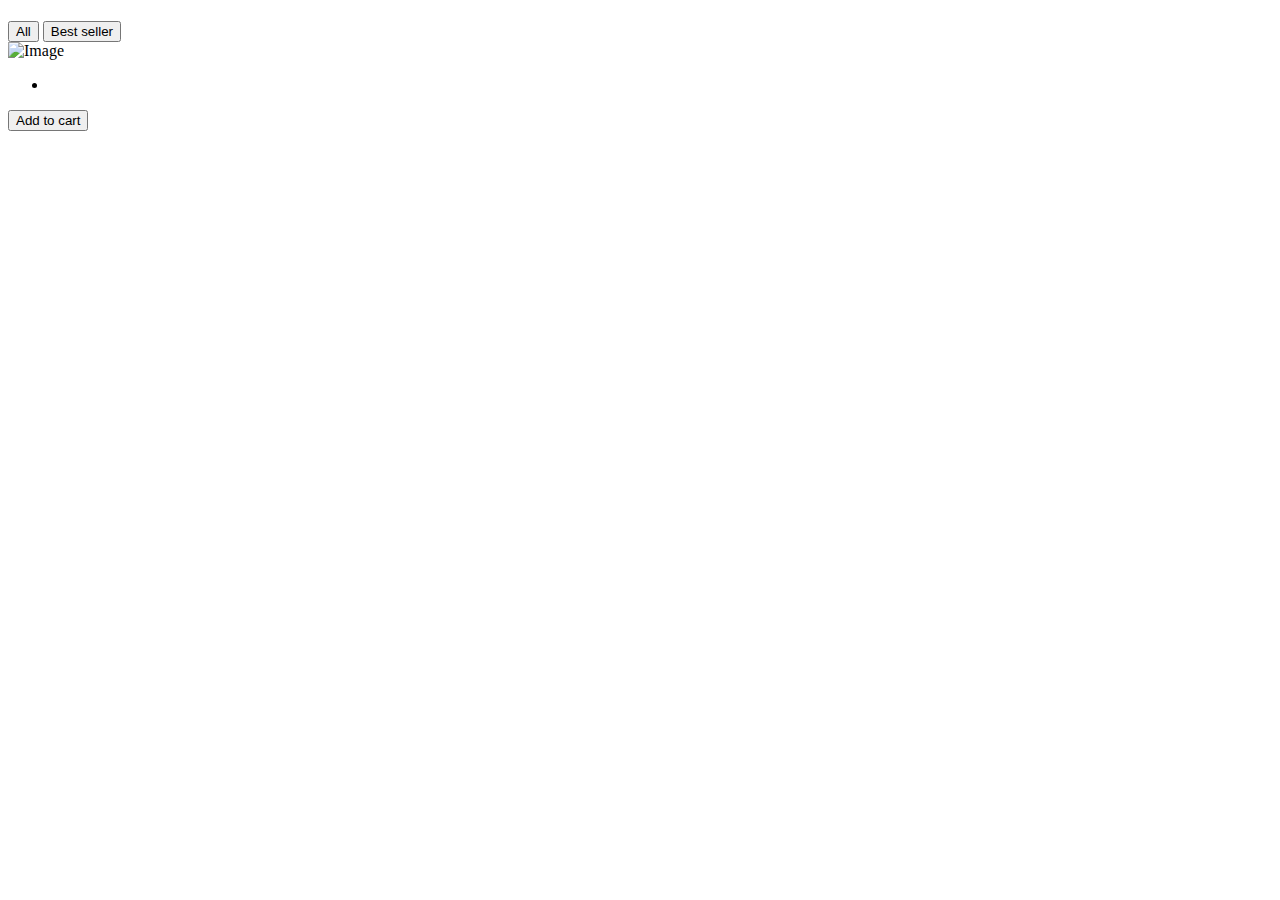
<file: Fast-Food-Project-main/Customer/src/main/resources/templates/index.html>
<!DOCTYPE html>
<html lang="en" xmlns:th="https://www.thymeleaf.org/">
<!-- Basic -->

<head>
    <div th:replace="~{fragments::head}"></div>

    <!--[if lt IE 9]>
    <script src="https://oss.maxcdn.com/libs/html5shiv/3.7.0/html5shiv.js"></script>
    <script src="https://oss.maxcdn.com/libs/respond.js/1.4.2/respond.min.js"></script>
    <![endif]-->

</head>

<body>
<!-- Start Main Top -->
<div th:replace="~{fragments::main-top}"></div>
<!-- End Main Top -->

<!-- Start Main Top -->
<header th:replace="~{fragments::main-header}"></header>
<!-- End Main Top -->

<!-- Start Top Search -->
<div th:replace="~{fragments::top-search}">
</div>
<!-- End Top Search -->

<!-- Start Slider -->
<div th:replace="~{fragments::all-title-box}">
</div>
<!-- End Slider -->

<!-- Start Products  -->
<div class="products-box">
    <div class="container" th:each="category : ${categories}">
        <div class="row">
            <div class="col-lg-12">
                <div class="title-all text-center">
                    <h1 th:text="${category.name}"></h1>
                </div>
            </div>
        </div>
        <div class="row">
            <div class="col-lg-12">
                <div class="special-menu text-center">
                    <div class="button-group filter-button-group">
                        <button class="active" data-filter="*">All</button>
                        <button data-filter=".best-seller">Best seller</button>
                    </div>
                </div>
            </div>
        </div>
        <div class="row special-list">
            <div class="col-lg-3 col-md-6 special-grid" th:each="product : ${products}"
                 th:if="${category.name == product.category.name}">
                <form th:action="@{/add-to-cart}" method="post">
                    <div class="products-single fix">
                        <div class="box-img-hover">
                            <img th:src="@{/images/product/} + ${product.image}" class="img-fluid" alt="Image">
                            <div class="mask-icon">
                                <ul>
                                    <li><a th:href="@{/product-detail/{id}(id = ${product.id})}" data-toggle="tooltip"
                                           data-placement="right"
                                           title="View"><i class="fas fa-eye"></i></a></li>
                                </ul>
                                <input type = "hidden" th:value = "${product.id}" name = "id" class = "form-control">
                                <input type="submit" class="btn hvr-hover" value="Add to cart">
                            </div>
                        </div>
                        <div class="why-text">
                            <h4 th:text="${product.name}"></h4>
                            <h5 th:text="'$' + ${product.costPrice}"></h5>
                        </div>
                    </div>
                </form>
            </div>
        </div>
    </div>
</div>

<!-- End Products  -->


<!-- Start Feed  -->
<div th:replace="~{fragments::instagram-box}"></div>

<!-- End Feed  -->


<!-- Start Footer  -->
<footer th:replace="~{fragments::footer}">

</footer>

<!-- Chat Bot -->
<div th:replace="~{fragments::chatbot}"></div>

<div th:replace="~{fragments::script}"></div>

</body>

</html>
</file>
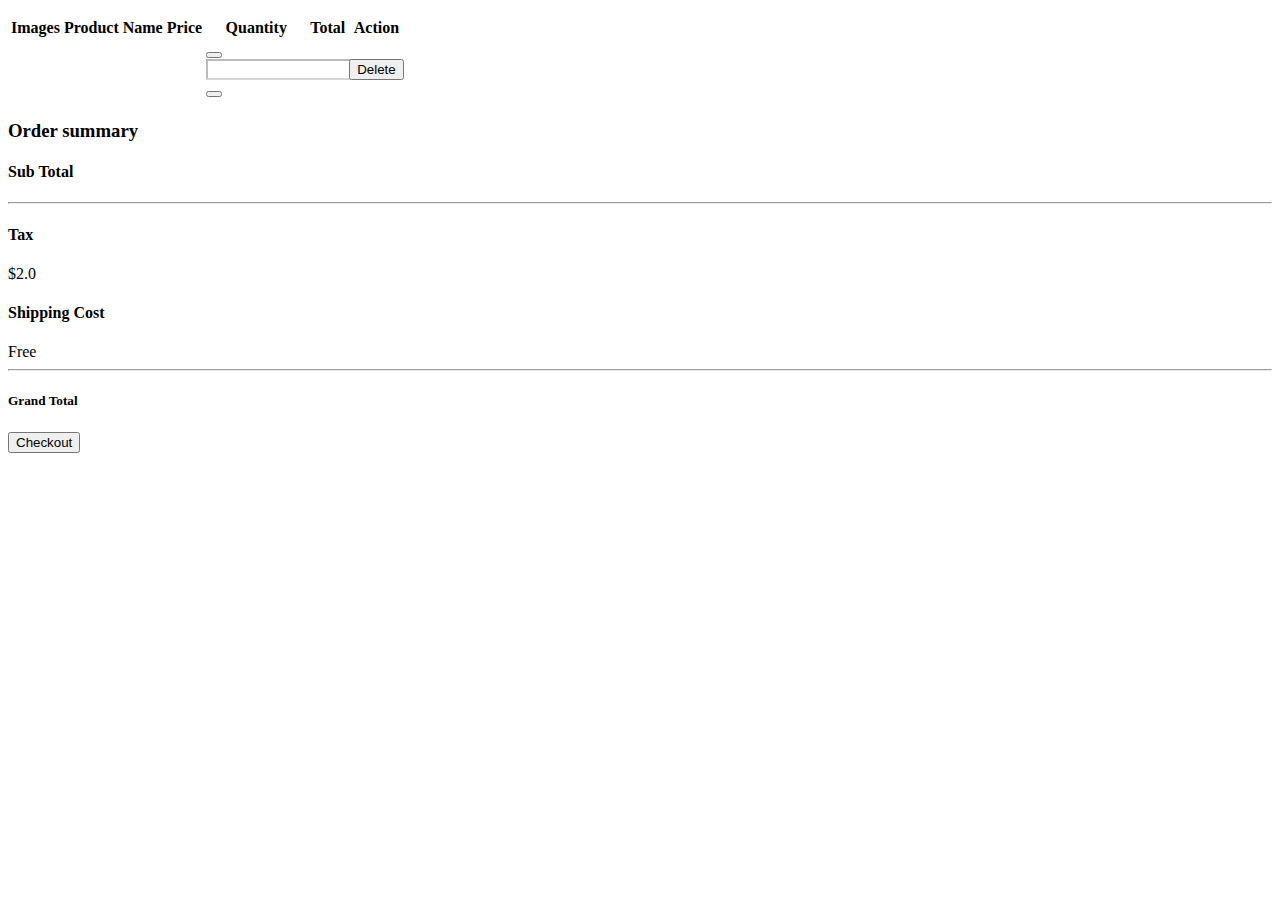
<file: Fast-Food-Project-main/Customer/src/main/resources/templates/cart.html>
<!DOCTYPE html>
<html lang="en" xmlns:th="https://www.thymeleaf.org/">
<!-- Basic -->

<head th:replace="~{fragments::head}">


    <!--[if lt IE 9]>
    <script src="https://oss.maxcdn.com/libs/html5shiv/3.7.0/html5shiv.js"></script>
    <script src="https://oss.maxcdn.com/libs/respond.js/1.4.2/respond.min.js"></script>
    <![endif]-->
</head>

<body>
<!-- Start Main Top -->
<div th:replace="~{fragments::main-top}">
</div>
<!-- End Main Top -->


<!-- Start Main Top -->
<header th:replace="~{fragments::main-header}">
</header>
<!-- End Main Top -->

<!-- Start Top Search -->
<div th:replace="~{fragments::top-search}">
</div>
<!-- End Top Search -->

<!-- Start All Title Box -->
<div th:replace="~{fragments:: all-title-box}">
</div>
<!-- End All Title Box -->

<!-- Start Cart  -->
<div class="cart-box-main">
    <div class="container">
        <div class="row">
            <div class="col-lg-12">
                <div class="table-main table-responsive">
                    <p class="text-center" th:if="${check}">
                        <i th:text="${check}" style="font-size: 30px"
                           class="text-info font-weight-bold text-center"></i>
                    </p>
                    <table class="table" th:if="${grandTotal}">
                        <thead>
                        <tr>
                            <th>Images</th>
                            <th>Product Name</th>
                            <th>Price</th>
                            <th>Quantity</th>
                            <th>Total</th>
                            <th>Action</th>
                        </tr>
                        </thead>
                        <tbody>
                            <tr th:each="cartItem, stat :  ${shoppingCart.cartItems}">
                                <td class="thumbnail-img">
                                    <a th:href="@{/product-detail/{id}(id = ${cartItem.product.id})}">
                                        <img class="img-fluid"
                                        th:src="@{/images/product/} + ${cartItem.product.image}" alt=""/>
                                    </a>
                                </td>
                                <td class="name-pr">
                                    <p th:text="${cartItem.product.name}"></p>
                                </td>
                                <td class="price-pr">
                                    <p th:text="'$' + ${cartItem.unitPrice}"></p>
                                </td>
                                <td class="quantity-box">
                                    <div
                                    class="input-group quantity mx-auto"
                                    style="width: 100px;"
                                    >
                                        <div class="input-group-btn">
                                            <button
                                            class="btn btn-sm btn-minus rounded-circle bg-light border"
                                            >
                                            <i class="fa fa-minus"></i>
                                            </button>
                                        </div>
                                        <input
                                            type="text"
                                            disabled
                                            style="background-color: #fff;"
                                            class="quan-inp form-control form-control-sm text-center border-0"
                                            th:value="${cartItem.quantity}"
                                            th:data-stock="${cartItem.product.currentQuantity}"
                                            th:data-cart-detail-id="${cartItem.id}"
                                            th:data-cart-detail-price="${cartItem.unitPrice}"
                                            th:data-cart-detail-index="${stat.index}"
                                        />
                                        <div class="input-group-btn">
                                            <button
                                            class="btn btn-sm btn-plus rounded-circle bg-light border"
                                            >
                                            <i class="fa fa-plus"></i>
                                            </button>
                                        </div>
                                    </div>
                                </td>
                                <td class="total-pr">
                                    <p th:data-cart-detail-id="${cartItem.id}" 
                                        th:text="'$' + ${cartItem.unitPrice * cartItem.quantity}">
                                    </p>
                                </td>
                                <td>
                                    <form th:action="@{/update-cart}" method="post">
                                        <input type = "hidden" name = "id" th:value = "${cartItem.product.id}"/>
                                        <button type="submit" name="action" value="delete" title="Update"
                                                class="btn btn-danger">
                                            Delete
                                        </button>
                                    </form> 
                                </td>
                            </tr>
                        </tbody>
                    </table>
                </div>
            </div>
        </div>

        <div class="row my-5" th:if = "${grandTotal}">
            <div class="col-lg-8 col-sm-12"></div>
            <div class="col-lg-4 col-sm-12">
                <div class="order-box">
                    <h3>Order summary</h3>
                    <div class="d-flex">
                        <h4>Sub Total</h4>
                        <div th:data-cart-total-price="${grandTotal}" 
                            class="ml-auto font-weight-bold" th:text="'$' + ${grandTotal}"></div>
                    </div>
                    <hr class="my-1">
                        <div class="d-flex">
                            <h4>Tax</h4>
                            <div class="ml-auto font-weight-bold"> $2.0</div>
                        </div>
                        <div class="d-flex">
                            <h4>Shipping Cost</h4>
                            <div class="ml-auto font-weight-bold"> Free</div>
                        </div>
                        <hr>
                        <div class="d-flex gr-total">
                            <h5>Grand Total</h5>
                            <div th:data-cart-total-price-final="${grandTotal}"
                                class="ml-auto h5" th:text="'$' + ${grandTotal + 2}"></div>
                        </div>
                    </hr>
                </div>
                <form
                    th:action="@{/confirm-checkout}"
                    method="post"
                    th:object="${shoppingCart}"
                >
                    <div style="display: none">
                        <div th:each="cartItem, status :  ${shoppingCart.cartItems}">
                            <div class="mb-3">
                                <div class="form-group">
                                    <label>Id:</label>
                                    <input
                                        class="form-control"
                                        type="number"
                                        th:field="*{cartItems[__${status.index}__].id}"
                                    />
                                </div>
                                <div class="form-group">
                                    <label>Quantity:</label>
                                    <input
                                        class="form-control"
                                        type="number"
                                        th:field="*{cartItems[__${status.index}__].quantity}"
                                    />
                                </div>
                            </div>
                        </div>
                    </div>
                    <div class="col-12 d-flex shopping-box px-0 mt-3">
                        <button class="ml-auto btn hvr-hover text-white w-50">
                            Checkout
                        </button>
                    </div>
                    <!-- <div class="col-12 d-flex shopping-box"><a href="checkout.html" th:href="@{/check-out}" class="ml-auto btn hvr-hover">Checkout</a>
                    </div> -->
                </form>
            </div>
        </div>
    </div>
</div>
<!-- End Cart -->

<!-- Start Feed  -->
<div th:replace="~{fragments::instagram-box}">
</div>

<!-- End Feed  -->


<!-- Start Footer  -->
<footer th:replace="~{fragments::footer}"></footer>

<!-- Chat Bot -->
<div th:replace="~{fragments::chatbot}"></div>

<div th:replace="~{fragments::script}"></div>

</body>

</html>
</file>
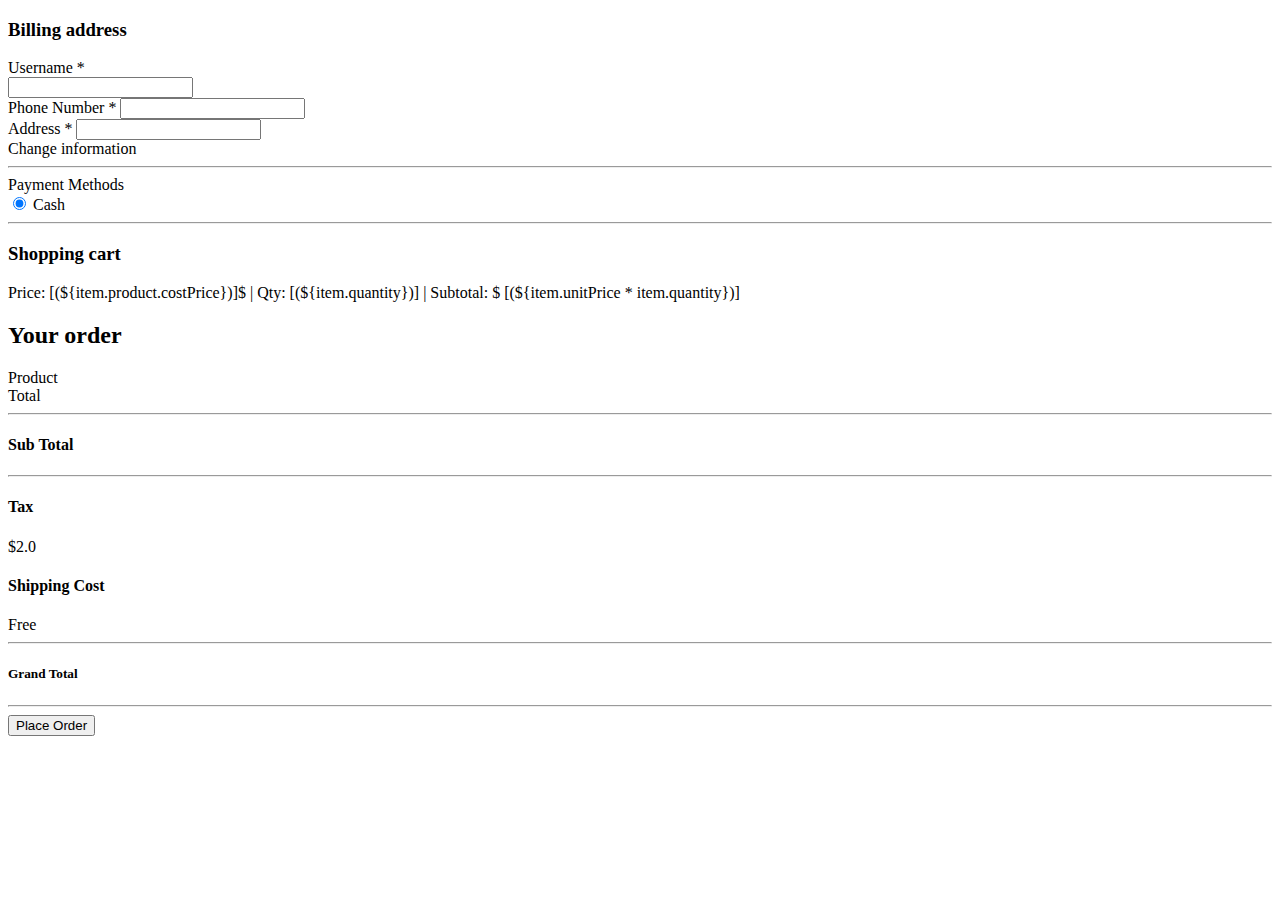
<file: Fast-Food-Project-main/Customer/src/main/resources/templates/checkout.html>
<!DOCTYPE html>
<html lang="en" xmlns:th="https://www.thymeleaf.org/" xmlns="http://www.w3.org/1999/html">
<!-- Basic -->

<head th:replace="~{fragments::head}">
    <!--[if lt IE 9]>
    <script src="https://oss.maxcdn.com/libs/html5shiv/3.7.0/html5shiv.js"></script>
    <script src="https://oss.maxcdn.com/libs/respond.js/1.4.2/respond.min.js"></script>
    <![endif]-->

</head>

<body>
<!-- Start Main Top -->
<div th:replace="~{fragments::main-top}">
</div>
<!-- End Main Top -->


<!-- Start Main Top -->
<header th:replace="~{fragments::main-header}">
</header>
<!-- End Main Top -->

<!-- Start Top Search -->
<div th:replace="~{fragments::top-search}">
</div>
<!-- End Top Search -->

<!-- Start All Title Box -->
<div th:replace="~{fragments::all-title-box}">
</div>
<!-- End All Title Box -->

<!-- Start Cart  -->
<div class="cart-box-main">
    <div class="container">
        <div class="row">
            <div class="col-sm-6 col-lg-6 mb-3">
                <div class="checkout-address">
                    <div class="title-left">
                        <h3>Billing address</h3>
                    </div>
                    <form class="needs-validation" novalidate th:object="${customer}">

                        <div class="mb-3">
                            <label for="username">Username *</label>
                            <div class="input-group">
                                <input type="text" class="form-control" th:field="*{username}" id="username"
                                       placeholder="" readonly>
                            </div>
                        </div>
                        <div class="mb-3">
                            <label for="phone">Phone Number *</label>
                            <input type="text" class="form-control" th:field="*{phoneNumber}" id="phone" placeholder=""
                                   readonly>
                        </div>
                        <div class="mb-3">
                            <label for="address">Address *</label>
                            <input type="text" class="form-control"
                                   th:value="${customer.address + ', ' + customer.city.name + ', ' + customer.country}"
                                   id="address" placeholder="" readonly>
                        </div>
                        <a th:href="@{/profile}" class="btn btn-primary"> Change information</a>
                        <hr class="mb-4">
                        <div class="title"><span>Payment Methods</span></div>
                        <div class="d-block my-3">
                            <div class="custom-control custom-radio">
                                <input id="debit" name="paymentMethod" type="radio" checked class="custom-control-input"
                                       required>
                                <label class="custom-control-label" for="debit">Cash</label>
                            </div>
                        </div>
                        <hr class="mb-1">
                    </form>
                </div>
            </div>
            <div class="col-sm-6 col-lg-6 mb-3">
                <form th:action="@{/add-order}" method="post" th:object="${shoppingCart}">
                    <input type="hidden" name="id" th:value="${id}">
                    <div class="col-md-12 col-lg-12">
                        <div class="odr-box">
                            <div class="title-left">
                                <h3>Shopping cart</h3>
                            </div>
                            <div class="rounded p-2 bg-light">
                                <div class="media mb-2 border-bottom" th:each="item : ${shoppingCart.getCartItems()}">
                                    <div class="media-body"><a href="#"
                                                               th:text="${item.product.name}"></a>
                                        <div class="small text-muted">Price: [(${item.product.costPrice})]$ <span
                                                class="mx-2">|</span> Qty: [(${item.quantity})]
                                            <span class="mx-2">|</span> Subtotal: $ [(${item.unitPrice *
                                            item.quantity})]
                                        </div>
                                    </div>
                                </div>
                            </div>
                        </div>
                    </div>
                    <div class="col-md-12 col-lg-12">
                        <div class="order-box">
                            <div class="title-left">
                                <h2><b>Your order</b></h2>
                            </div>
                            <div class="d-flex">
                                <div class="font-weight-bold">Product</div>
                                <div class="ml-auto font-weight-bold">Total</div>
                            </div>
                            <hr class="my-1">
                            <div class="d-flex">
                                <h4>Sub Total</h4>
                                <div class="ml-auto font-weight-bold" th:text="'$' + ${grandTotal}"></div>
                            </div>
                            <hr class="my-1">
                            <div class="d-flex">
                                <h4>Tax</h4>
                                <div class="ml-auto font-weight-bold"> $2.0</div>
                            </div>
                            <div class="d-flex">
                                <h4>Shipping Cost</h4>
                                <div class="ml-auto font-weight-bold"> Free</div>
                            </div>
                            <hr>
                            <div class="d-flex gr-total">
                                <h5>Grand Total</h5>
                                <div class="ml-auto h5" th:text="'$' + ${grandTotalWithTax}"></div>
                            </div>
                            <hr>
                        </div>
                    </div>
                    <div class="col-12 d-flex shopping-box">
                        <button type="submit" class="ml-auto btn hvr-hover text-white w-50">Place Order</button>
                    </div>
                </form>
            </div>
        </div>
    </div>
</div>
<!-- End Cart -->

<!-- Start Feed  -->
<div th:replace="~{fragments::instagram-box}">
</div>

<!-- End Feed  -->


<!-- Start Footer  -->
<footer th:replace="~{fragments::footer}">
</footer>

<div th:replace="~{fragments::script}"></div>
</body>

</html>
</file>
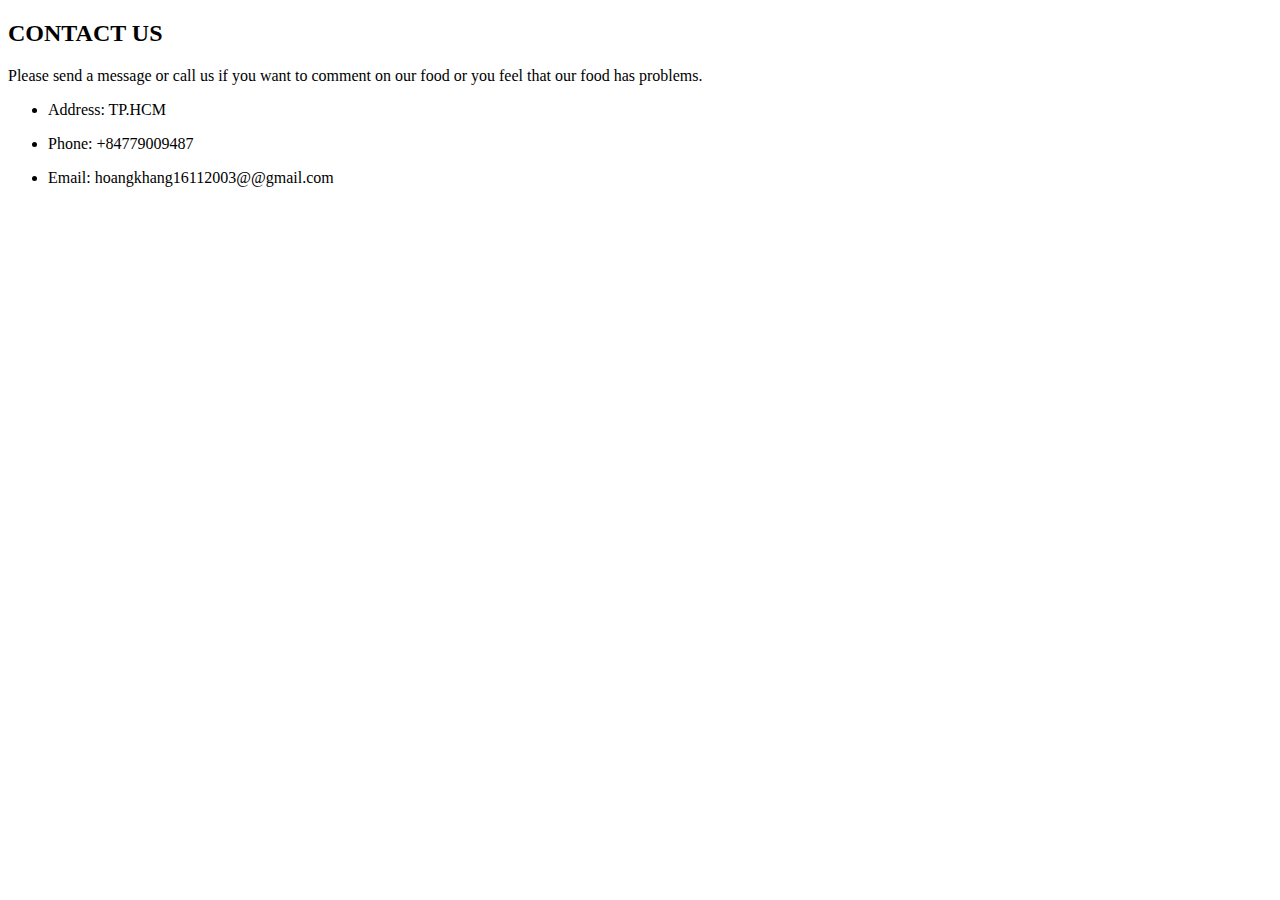
<file: Fast-Food-Project-main/Customer/src/main/resources/templates/contact-us.html>
<!DOCTYPE html>
<html lang="en" xmlns:th="https://www.thymeleaf.org/">
<!-- Basic -->

<head th:replace="~{fragments::head}">
    <!--[if lt IE 9]>
    <script src="https://oss.maxcdn.com/libs/html5shiv/3.7.0/html5shiv.js"></script>
    <script src="https://oss.maxcdn.com/libs/respond.js/1.4.2/respond.min.js"></script>
    <![endif]-->
</head>

<body>
<!-- Start Main Top -->
<div th:replace="~{fragments::main-top}">
</div>
<!-- End Main Top -->


<!-- Start Main Top -->
<header th:replace="~{fragments::main-header}">
</header>
<!-- End Main Top -->

<!-- Start Top Search -->
<div th:replace="~{fragments::top-search}">
</div>
<!-- End Top Search -->


<!-- Start All Title Box -->
<div th:replace="~{fragments::all-title-box}">
</div>
<!-- End All Title Box -->

<!-- Start Contact Us  -->
<div class="contact-box-main">
    <div class="container">
        <div class="row">
            <div class="col-lg-4 col-sm-12">
                <div class="contact-info-left">
                    <h2>CONTACT US</h2>
                    <p>Please send a message or call us if you want to comment on our food or you feel that our food
                        has problems.</p>
                    <ul>
                        <li>
                            <p><i class="fas fa-map-marker-alt"></i>Address: TP.HCM
                            </p>
                        </li>
                        <li>
                            <p><i class="fas fa-phone-square"></i>Phone: +84779009487</p>
                        </li>
                        <li>
                            <p><i class="fas fa-envelope"></i>Email: hoangkhang16112003@@gmail.com</p>
                        </li>
                    </ul>
                </div>
            </div>
        </div>
    </div>
</div>
<!-- End Cart -->

<!-- Start Feed  -->
<div th:replace="~{fragments::instagram-box}">
</div>
<!-- End Feed  -->

<!-- Start Footer  -->
<footer th:replace="~{fragments::footer}">
</footer>

<!-- Chat Bot -->
<div th:replace="~{fragments::chatbot}"></div>

<div th:replace="~{fragments::script}"></div>
</body>

</html>
</file>
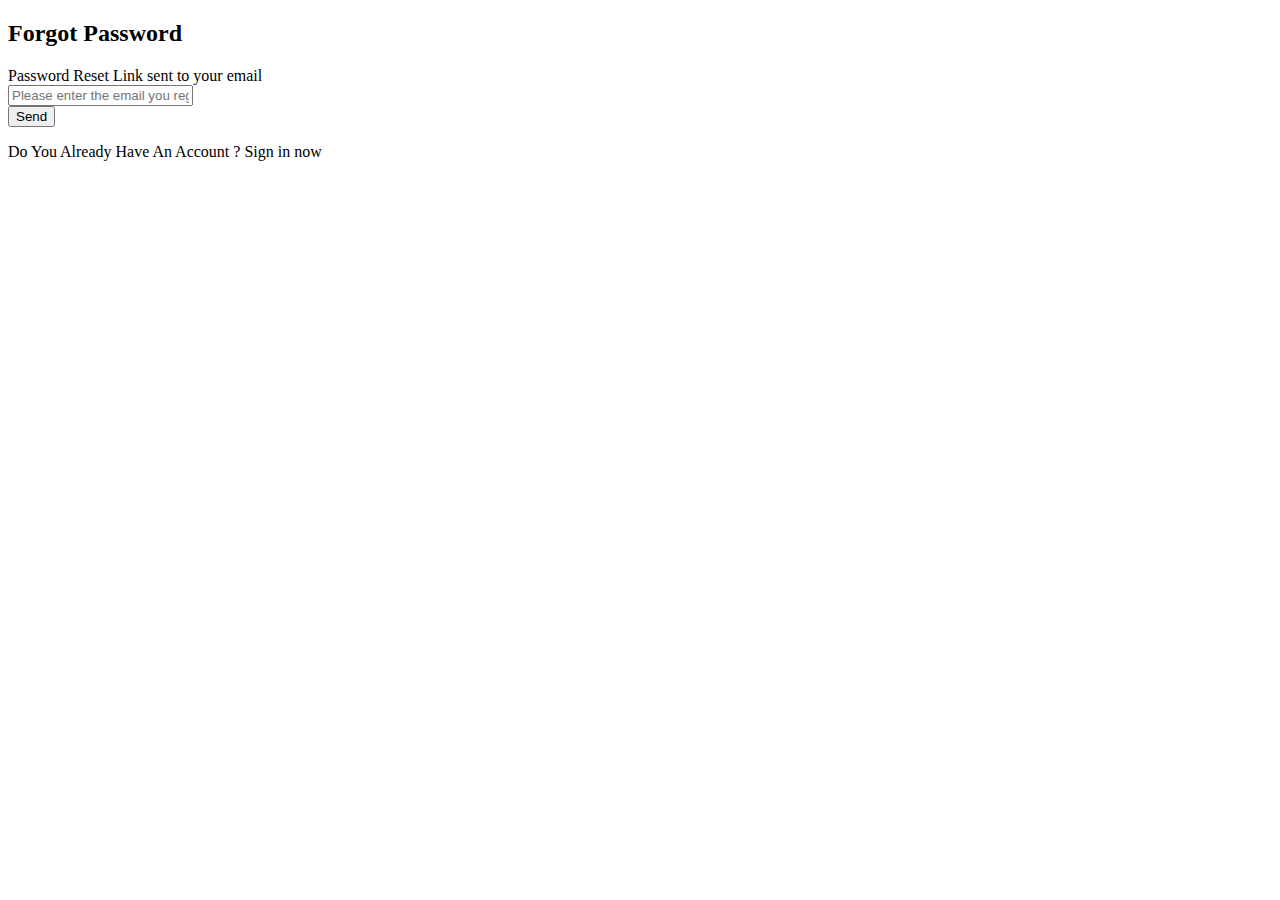
<file: Fast-Food-Project-main/Customer/src/main/resources/templates/forgot-password.html>
<!DOCTYPE html>
<html lang="en" xmlns:th="https://www.thymeleaf.org/">
<!-- Basic -->
<head th:replace="~{fragments::head}">
</head>

<body>
<!-- Start Main Top -->
<div th:replace="~{fragments::main-top}">

</div>
<!-- End Main Top -->

<!-- Start Top Search -->
<div th:replace="~{fragments::top-search}">
</div>
<!-- End Top Search -->

<!-- Start All Title Box -->
<div th:replace="~{fragments :: all-title-box}">
</div>
<!-- End All Title Box -->

<section id="login-form">
    <div class="noi-dung">
        <div class="form">
            <h2>Forgot Password</h2>
            <div th:if = "${error != null}" class="alert alert-danger text-center">
                <p th:text="${error}"></p>
            </div>
            <div th:if = "${param.success}" class="alert alert-success text-center">
                Password Reset Link sent to your email
            </div>
            <form th:action="@{/forgot-password}" method="post">
                <div class="input-form">
                    <input type="text" placeholder="Please enter the email you registered to reset your password" name="username" required>
                </div>
                <div class="input-form">
                    <input type="submit" value="Send">
                </div>
                <div class="input-form">
                    <p>Do You Already Have An Account ? <a th:href = "@{/login}"> Sign in now </a></p>
                </div>
            </form>
            <!-- <h3>Log In With Social Network</h3>
            <ul class="icon-dang-nhap">
                <li><i class="fab fa-facebook-f"></i></li>
                <li><i class="fab fa-google"></i></li>
            </ul> -->
        </div>
    </div>

</section>

<a href="#" id="back-to-top" title="Back to top" style="display: none;">&uarr;</a>

<!-- ALL JS FILES -->
<div th:replace="~{fragments::script}"></div>
</body>

</html>
</file>
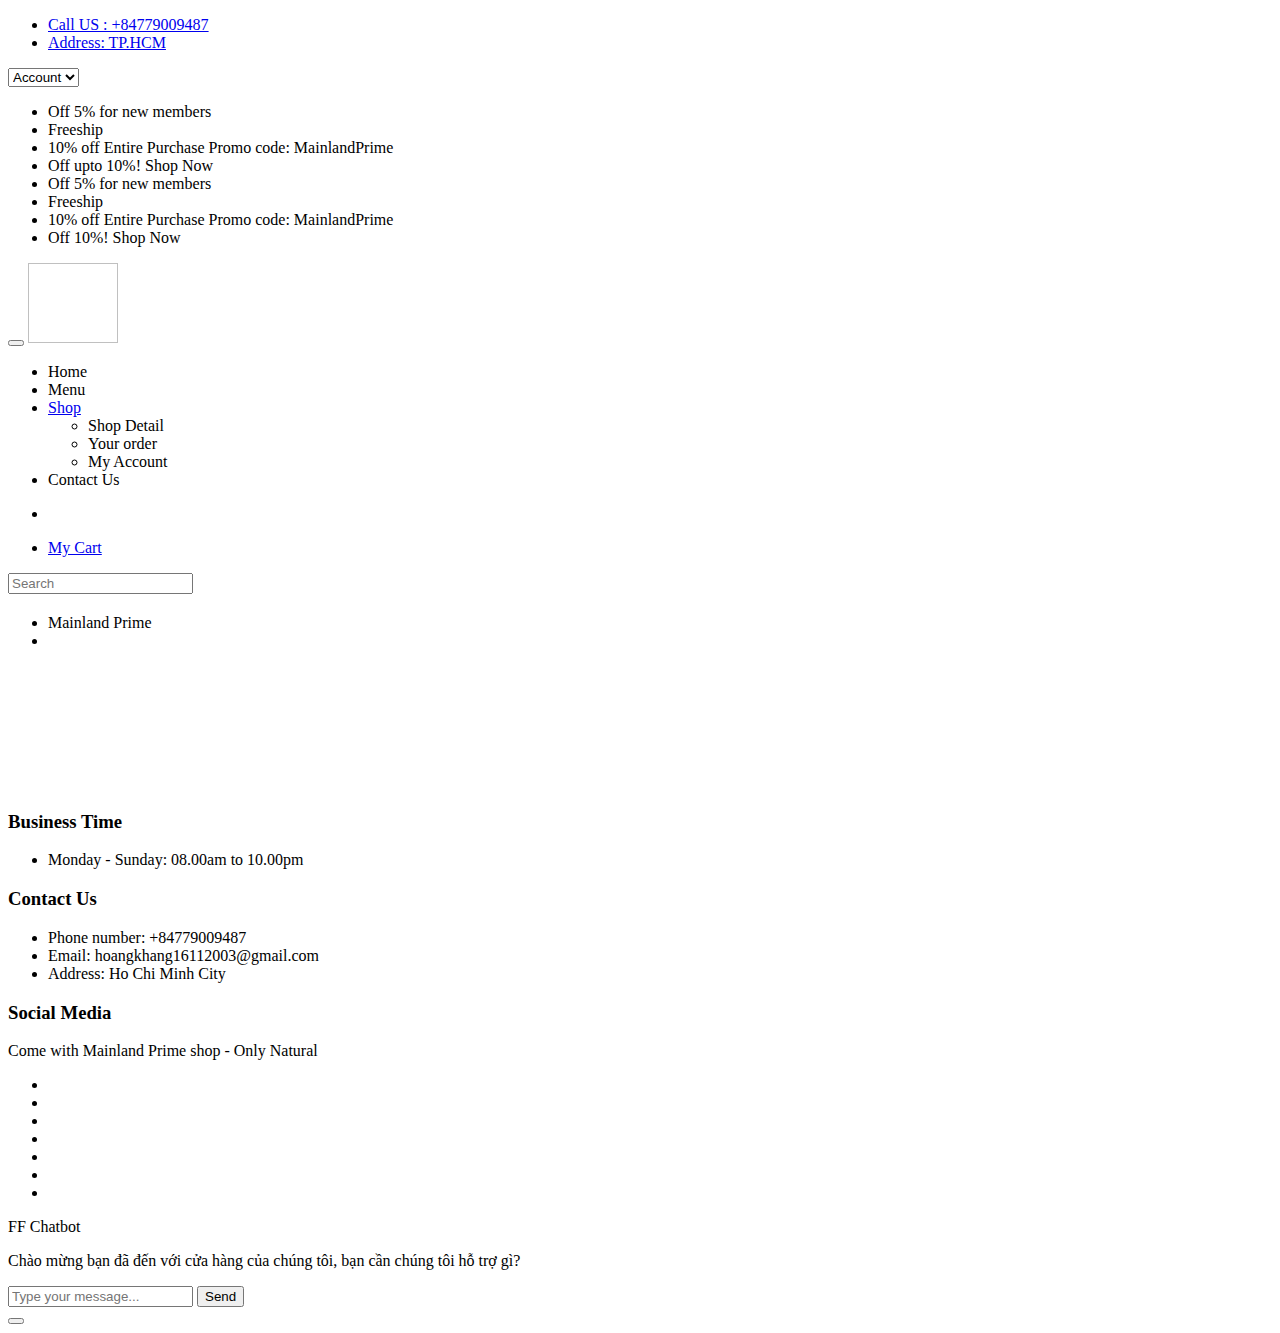
<file: Fast-Food-Project-main/Customer/src/main/resources/templates/fragments.html>
<!DOCTYPE html>
<html lang="en" xmlns:th="https://www.thymeleaf.org/">
<head th:fragment="head">
  <meta charset="utf-8">
  <meta http-equiv="X-UA-Compatible" content="IE=edge">

  <!-- Mobile Metas -->
  <meta name="viewport" content="width=device-width, initial-scale=1">

  <!-- Site Metas -->
  <title th:text="${title}">Menu</title>
  <meta name="keywords" content="">
  <meta name="description" content="">
  <meta name="author" content="">

  <!-- Site Icons -->
  <link rel="shortcut icon" th:href="@{/images/favicon.ico}" type="image/x-icon">
  <link rel="apple-touch-icon" th:href="@{/images/apple-touch-icon.png}">
  <link rel="stylesheet" href="https://cdnjs.cloudflare.com/ajax/libs/font-awesome/6.5.2/css/all.min.css"
        integrity="sha512-SnH5WK+bZxgPHs44uWIX+LLJAJ9/2PkPKZ5QiAj6Ta86w+fsb2TkcmfRyVX3pBnMFcV7oQPJkl9QevSCWr3W6A=="
        crossorigin="anonymous" referrerpolicy="no-referrer" />

  <!-- Bootstrap CSS -->
  <link rel="stylesheet" th:href="@{/css/bootstrap.min.css}">
  <!-- Site CSS -->
  <link rel="stylesheet" th:href="@{/css/style.css}">
  <!-- Responsive CSS -->
  <link rel="stylesheet" th:href="@{/css/responsive.css}">
  <!-- Custom CSS -->
  <link rel="stylesheet" th:href="@{/css/custom.css}">
</head>
<body>
<!-- Start Main Top -->
<div class="main-top" th:fragment="main-top">
  <div class="container-fluid">
    <div class="row">
      <div class="col-lg-6 col-md-6 col-sm-12 col-xs-12">
        <div class="our-link">
          <ul>
            <li><a href="#"> Call US : +84779009487</a></li>
            <li><a href="#"><i class="fas fa-location-arrow"></i> Address: TP.HCM</a></li>
          </ul>
        </div>
      </div>
      <div class="col-lg-6 col-md-6 col-sm-12 col-xs-12">
        <div class="login-box">
          <select id="basic" class="selectpicker show-tick form-control" data-placeholder="Sign In" onchange="location = this.value;">
            <option value="">Account</option>
            <option th:if = "${session.username != null}" value="" th:text="${session.username}"></option>
            <option th:if = "${session.username != null}" value="http://localhost:9966/shop/logout">Logout</option>
            <option th:if = "${session.username == null}" value="http://localhost:9966/shop/login">Sign In </option>
            <option th:if = "${session.username == null}" value="http://localhost:9966/shop/register">Sign Up</option>
          </select>
        </div>
        <div class="text-slid-box">
          <div id="offer-box" class="carouselTicker">
            <ul class="offer-box">
              <li>
                <i class="fab fa-opencart"></i> Off 5% for new members
              </li>
              <li>
                <i class="fab fa-opencart"></i> Freeship
              </li>
              <li>
                <i class="fab fa-opencart"></i> 10% off Entire Purchase Promo code: MainlandPrime
              </li>
              <li>
                <i class="fab fa-opencart"></i> Off upto 10%! Shop Now
              </li>
              <li>
                <i class="fab fa-opencart"></i> Off 5% for new members
              </li>
              <li>
                <i class="fab fa-opencart"></i> Freeship
              </li>
              <li>
                <i class="fab fa-opencart"></i> 10% off Entire Purchase Promo code: MainlandPrime
              </li>
              <li>
                <i class="fab fa-opencart"></i> Off 10%! Shop Now
              </li>
            </ul>
          </div>
        </div>
      </div>
    </div>
  </div>
</div>
<!-- End Main Top -->

<!-- Start Main Top -->
<header class="main-header" th:fragment="main-header">
  <!-- Start Navigation -->
  <nav class="navbar navbar-expand-lg navbar-light bg-light navbar-default bootsnav">
    <div class="container">
      <!-- Start Header Navigation -->
      <div class="navbar-header">
        <button class="navbar-toggler" type="button" data-toggle="collapse" data-target="#navbar-menu"
                aria-controls="navbars-rs-food" aria-expanded="false" aria-label="Toggle navigation">
          <i class="fa fa-bars"></i>
        </button>
        <a class="navbar-brand" th:href="@{/}"><img th:src="@{/images/ff-logo-v-final.png}" class="logo" width="90"
                                                    height="80" alt=""></a>
      </div>
      <!-- End Header Navigation -->

      <!-- Collect the nav links, forms, and other content for toggling -->
      <div class="collapse navbar-collapse" id="navbar-menu">
        <ul class="nav navbar-nav ml-auto" data-in="fadeInDown" data-out="fadeOutUp">
          <li class="nav-item active"><a class="nav-link" th:href="@{/}">Home</a></li>
          <li class="nav-item"><a class="nav-link" th:href="@{/menu}">Menu</a></li>

          <li class="dropdown">
            <a href="#" class="nav-link dropdown-toggle arrow" data-toggle="dropdown">Shop</a>
            <ul class="dropdown-menu">
              <li><a th:href="@{/shop-detail}">Shop Detail</a></li>
              <li><a th:href="@{/orders}">Your order</a></li>
              <li><a th:href="@{/profile}">My Account</a></li>
            </ul>
          </li>
          <li class="nav-item"><a class="nav-link" th:href="@{/contact}">Contact Us</a></li>
        </ul>
      </div>
      <!-- /.navbar-collapse -->

      <!-- Start Attribute Navigation -->
      <div class="attr-nav2">
        <ul>
          <li class="search"><a href="#"><i class="fa fa-search"></i></a></li>
          <li class="side-menu">
            <a href="#" th:href="@{/cart}">
              <i class="fa fa-shopping-bag"></i>
              <span class="badge"
                    th:text="${session.totalItems == null} ? '0' : ${session.totalItems}"></span>
              <p>My Cart</p>
            </a>
          </li>
        </ul>
      </div>
      <!-- End Atribute Navigation -->
    </div>
  </nav>
  <!-- End Navigation -->
</header>
<!-- End Main Top -->

<!-- Start Top Search -->
<div class="top-search" th:fragment="top-search">
  <div class="container">
    <div class="input-group">
      <span class="input-group-addon"><i class="fa fa-search"></i></span>
      <input type="text" class="form-control" placeholder="Search">
      <span class="input-group-addon close-search"><i class="fa fa-times"></i></span>
    </div>
  </div>
</div>
<!-- End Top Search -->

<!-- Start Slider -->
<div class="all-title-box" th:fragment="all-title-box">
  <div class="container">
    <div class="row">
      <div class="col-lg-12">
        <h2 th:text="${page}"></h2>
        <ul class="breadcrumb">
          <li class="breadcrumb-item"><a th:href="@{/}">Mainland Prime</a></li>
          <li class="breadcrumb-item active" th:text="${page}"></li>
        </ul>
      </div>
    </div>
  </div>
</div>
<!-- End Slider -->

<!-- Start Feed  -->
<div class="instagram-box" th:fragment="instagram-box">
  <div class="main-instagram owl-carousel owl-theme">
    <div class="item">
      <div class="ins-inner-box">
        <a href="index.html"><img th:src="@{/images/fast-food-bg-1.jpg}" alt=""/></a>

      </div>
    </div>
    <div class="item">
      <div class="ins-inner-box">
        <img th:src="@{/images/fast-food-bg-2.jpg}" alt=""/>
      </div>
    </div>
    <div class="item">
      <div class="ins-inner-box">
        <a href="index.html"><img th:src="@{/images/fast-food-bg-3.jpg}" alt=""/></a>
      </div>
    </div>
    <div class="item">
      <div class="ins-inner-box">
        <a href="index.html"><img th:src="@{/images/fast-food-bg-4.jpg}" alt=""/></a>
      </div>
    </div>
    <div class="item">
      <div class="ins-inner-box">
        <a href="index.html"><img th:src="@{/images/fast-food-bg-5.jpg}"
                                  alt=""/></a>
      </div>
    </div>
    <div class="item">
      <div class="ins-inner-box">
        <a href="index.html"><img th:src="@{/images/fast-food-bg-6.jpg}"
                                  alt=""/></a>
      </div>
    </div>
    <div class="item">
      <div class="ins-inner-box">
        <a href="index.html"><img
                th:src="@{/images/fast-food-bg-7.jpg}"
                alt=""/></a>
      </div>
    </div>
  </div>
</div>

<!-- End Feed  -->

<!-- Start Footer  -->
<footer th:fragment="footer">
  <div class="footer-main">
    <div class="container">
      <div class="row">
        <div class="col-lg-4 col-md-12 col-sm-12">
          <div class="footer-top-box">
            <h3>Business Time</h3>
            <ul class="list-time">
              <li>Monday - Sunday: 08.00am to 10.00pm</li>
            </ul>
          </div>
        </div>
        <div class="col-lg-4 col-md-12 col-sm-12">
          <div class="footer-top-box">
            <h3>Contact Us</h3>
            <ul class="list-time">
              <li><i class="fas fa-phone-square"></i> Phone number: +84779009487</li>
              <li><i class="fas fa-envelope"></i> Email: hoangkhang16112003@gmail.com</li>
              <li><i class="fas fa-map-marker-alt"></i> Address: Ho Chi Minh City</li>
            </ul>
          </div>
        </div>
        <div class="col-lg-4 col-md-12 col-sm-12">
          <div class="footer-top-box">
            <h3>Social Media</h3>
            <p>Come with Mainland Prime shop - Only Natural </p>
            <ul>
              <li><a href="#"><i class="fab fa-facebook" aria-hidden="true"></i></a></li>
              <li><a href="#"><i class="fab fa-twitter" aria-hidden="true"></i></a></li>
              <li><a href="#"><i class="fab fa-linkedin" aria-hidden="true"></i></a></li>
              <li><a href="#"><i class="fab fa-google-plus" aria-hidden="true"></i></a></li>
              <li><a href="#"><i class="fa fa-rss" aria-hidden="true"></i></a></li>
              <li><a href="#"><i class="fab fa-pinterest-p" aria-hidden="true"></i></a></li>
              <li><a href="#"><i class="fab fa-whatsapp" aria-hidden="true"></i></a></li>
            </ul>
          </div>
        </div>
      </div>
    </div>
  </div>
</footer>

<!-- ChatBot -->
<div class="chabot-content" th:fragment="chatbot">
  <div class="chatbot hidden" id="toggleElement">
    <div class="title">FF Chatbot</div>
    <div class="box" id="messages">
        <div class="item">
            <div class="icon">
              <i class="fa-solid fa-robot"></i>
            </div>
            <div class="msg">
                <p>Chào mừng bạn đã đến với cửa hàng của chúng tôi, bạn cần chúng tôi hỗ trợ gì?</p>
            </div>
        </div>
    </div>
    
    <div class="typing-area">
        <div class="input-field">
            <input type="text" id="userInput" placeholder="Type your message..." required>
            <button id="submitButton" onclick="sendMessage()">Send</button>
        </div>
    </div>
  </div>
  <button id="toggleButton" class="btn">
    <i class="fa-solid fa-comment"></i>
  </button>
</div>
<!-- End ChatBot -->

<div th:fragment="script">
  <!-- ALL JS FILES -->
  <script th:src="@{/js/jquery-3.2.1.min.js}"></script>
  <script th:src="@{/js/popper.min.js}"></script>
  <script th:src="@{/js/bootstrap.min.js}"></script>
  <!-- ALL PLUGINS -->
  <script th:src="@{/js/jquery.superslides.min.js}"></script>
  <script th:src="@{/js/bootstrap-select.js}"></script>
  <script th:src="@{/js/inewsticker.js}"></script>
  <script th:src="@{/js/bootsnav.js}"></script>
  <script th:src="@{/js/images-loded.min.js}"></script>
  <script th:src="@{/js/isotope.min.js}"></script>
  <script th:src="@{/js/owl.carousel.min.js}"></script>
  <script th:src="@{/js/baguetteBox.min.js}"></script>
  <script th:src="@{/js/form-validator.min.js}"></script>
  <script th:src="@{/js/contact-form-script.js}"></script>
  <script th:src="@{/js/custom.js}"></script>
  <script>
    // JavaScript
    document.getElementById('submitButton').addEventListener('click', function() {
      document.getElementById('userInput').value = '';
    });
  </script>
</div>
</body>
</html>
</file>
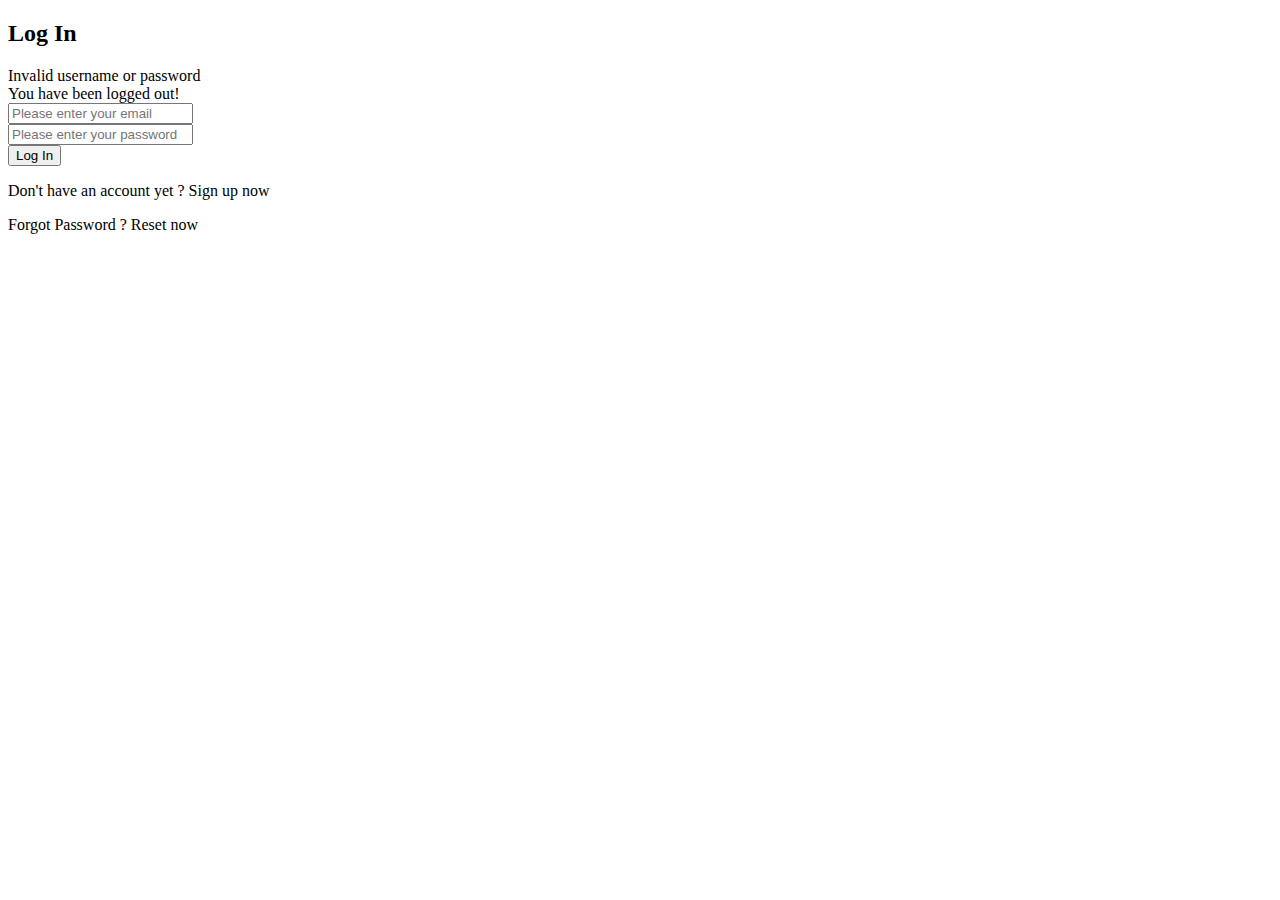
<file: Fast-Food-Project-main/Customer/src/main/resources/templates/login.html>
<!DOCTYPE html>
<html lang="en" xmlns:th="https://www.thymeleaf.org/">
<!-- Basic -->
<head th:replace="~{fragments::head}">
</head>

<body>
<!-- Start Main Top -->
<div th:replace="~{fragments::main-top}">

</div>
<!-- End Main Top -->

<!-- Start Top Search -->
<div th:replace="~{fragments::top-search}">
</div>
<!-- End Top Search -->

<!-- Start All Title Box -->
<div th:replace="~{fragments :: all-title-box}">
</div>
<!-- End All Title Box -->

<section id="login-form">
    <div class="noi-dung">
        <div class="form">
            <h2>Log In</h2>
            <div th:if = "${param.error}" class="alert alert-danger text-center">
                Invalid username or password
            </div>
            <div th:if = "${param.logout}" class="alert alert-success text-center">
                You have been logged out!
            </div>
            <form th:action="@{/do-login}" method="post">
                <div class="input-form">
                    <input type="text" placeholder="Please enter your email" name="username" required>
                </div>
                <div class="input-form">
                    <input type="password" placeholder="Please enter your password" name="password">
                </div>
                <div class="input-form">
                    <input type="submit" value="Log In">
                </div>
                <div class="input-form">
                    <p>Don't have an account yet ? <a th:href="@{/register}">Sign up now</a></p>
                    <p>Forgot Password ? <a th:href="@{/forgot-password}"> Reset now </a></p>
                </div>
            </form>
            <!-- <h3>Log In With Social Network</h3>
            <ul class="icon-dang-nhap">
                <li><i class="fab fa-facebook-f"></i></li>
                <li><i class="fab fa-google"></i></li>
            </ul> -->
        </div>
    </div>

</section>

<a href="#" id="back-to-top" title="Back to top" style="display: none;">&uarr;</a>

<!-- ALL JS FILES -->
<div th:replace="~{fragments::script}"></div>
</body>

</html>
</file>
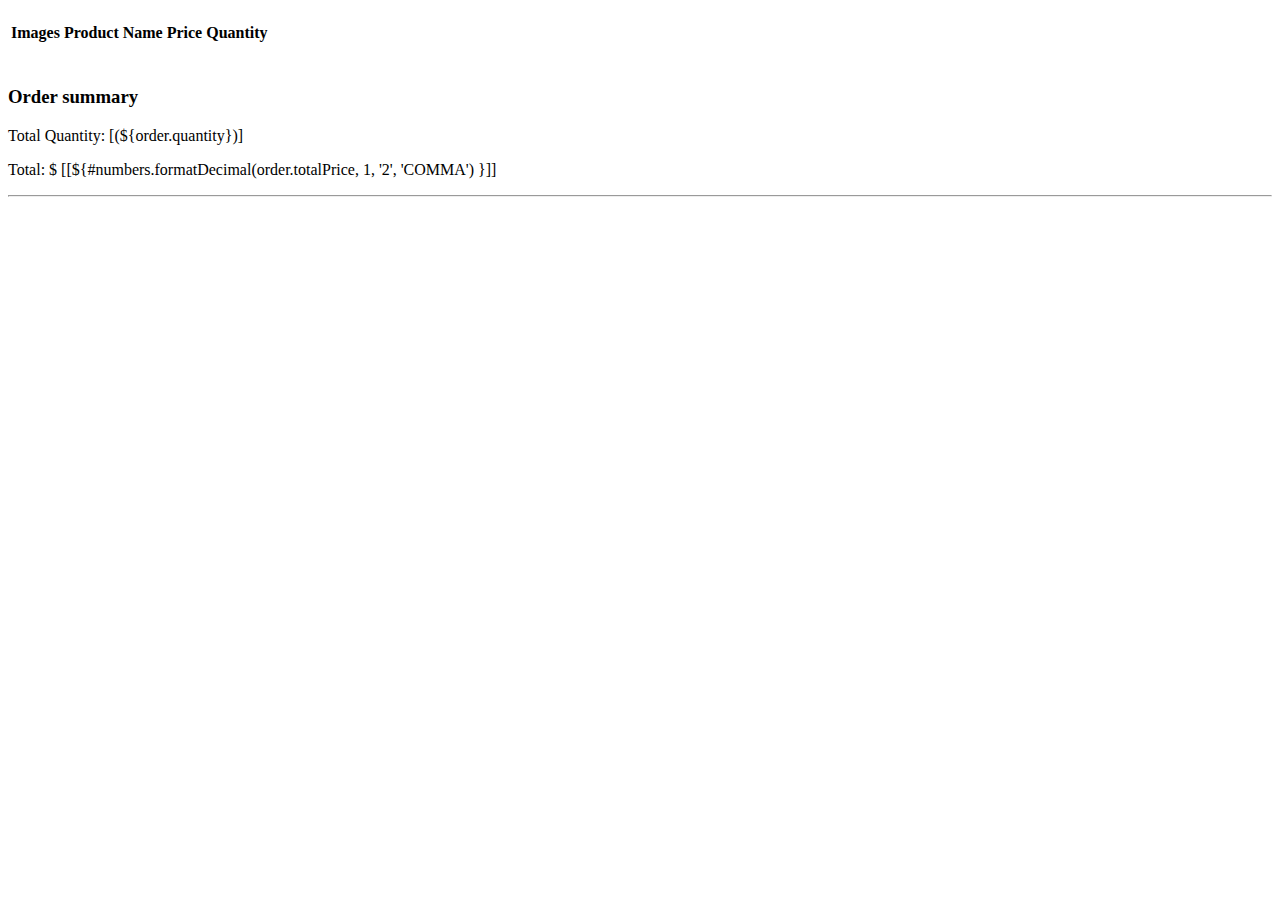
<file: Fast-Food-Project-main/Customer/src/main/resources/templates/order-detail.html>
<!DOCTYPE html>
<html lang="en" xmlns:th="https://www.thymeleaf.org/">
<!-- Basic -->

<head th:replace="~{fragments::head}">


    <!--[if lt IE 9]>
    <script src="https://oss.maxcdn.com/libs/html5shiv/3.7.0/html5shiv.js"></script>
    <script src="https://oss.maxcdn.com/libs/respond.js/1.4.2/respond.min.js"></script>
    <![endif]-->

</head>

<body>
<!-- Start Main Top -->
<div th:replace="~{fragments::main-top}">
</div>
<!-- End Main Top -->


<!-- Start Main Top -->
<header th:replace="~{fragments::main-header}">
</header>
<!-- End Main Top -->

<!-- Start Top Search -->
<div th:replace="~{fragments::top-search}">
</div>
<!-- End Top Search -->

<!-- Start All Title Box -->
<div th:replace="~{fragments:: all-title-box}">
</div>
<!-- End All Title Box -->

<!-- Start Cart  -->
<div class="cart-box-main">
    <div class="container">
        <div class="row">
            <div class="col-lg-12">
                <h1 th:text="${'Order Code: ' + order.id}"></h1>
                <div class="table-main table-responsive">
                    <table class="table">
                        <thead>
                        <tr>
                            <th>Images</th>
                            <th>Product Name</th>
                            <th>Price</th>
                            <th>Quantity</th>
                        </tr>
                        </thead>
                        <tbody>
                        <tr th:each="orderDetail : ${order.orderDetailList}">
                            <td class="thumbnail-img">
                                <a href="#">
                                    <img class="img-fluid"
                                    th:src="@{/images/product/} + ${orderDetail.product.image}" alt=""/>
                                </a>
                            </td>
                            <td class="name-pr">
                                <p th:text="${orderDetail.product.name}"></p>
                            </td>
                            <td class="price-pr">
                                <p th:text="'$' + ${orderDetail.product.costPrice}"></p>
                            </td>
                            <td class="quantity">
                                <p th:text="${orderDetail.quantity}"></p>
                            </td>
                        </tr>
                        </tbody>
                    </table>
                    <div class="row my-5">
                        <div class="col-lg-8 col-sm-12"></div>
                        <div class="col-lg-4 col-sm-12">
                            <div class="order-box">
                                <h3>Order summary</h3>
                                <div class="d-flex">
                                    <p>Total Quantity: [(${order.quantity})]</p>
                                    <div class="ml-auto font-weight-bold">
                                        <p>Total: $ [[${#numbers.formatDecimal(order.totalPrice, 1, '2', 'COMMA') }]]</p>
                                    </div>
                                </div>
                                <hr class="my-1">
                            </div>
                        </div>
                    </div>
                </div>
            </div>
        </div>
    </div>
</div>
<!-- End Cart -->

<!-- Start Feed  -->
<div th:replace="~{fragments::instagram-box}">
</div>

<!-- End Feed  -->


<!-- Start Footer  -->
<footer th:replace="~{fragments::footer}"></footer>

<!-- Chat Bot -->
<div th:replace="~{fragments::chatbot}"></div>


<div th:replace="~{fragments::script}"></div>
</body>

</html>
</file>
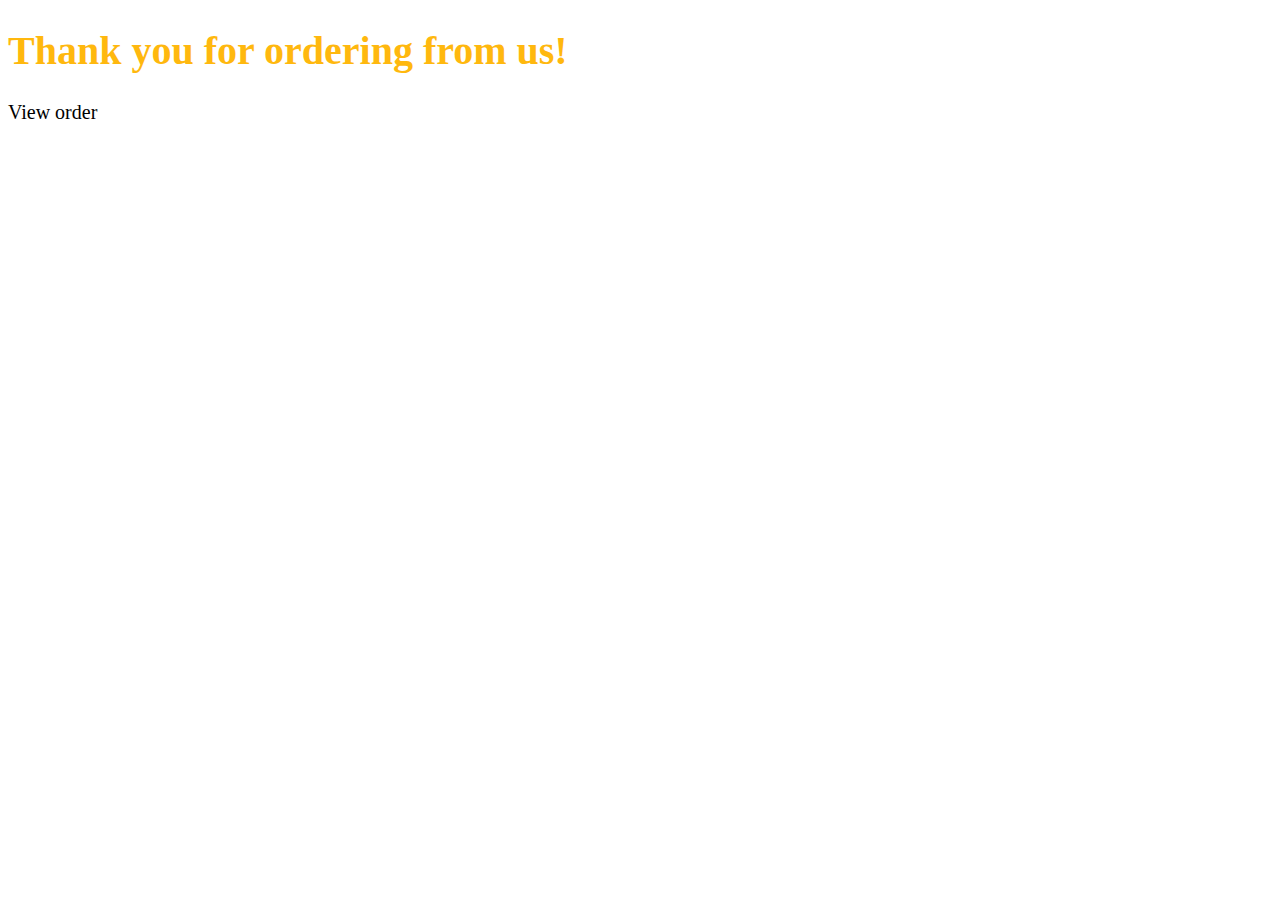
<file: Fast-Food-Project-main/Customer/src/main/resources/templates/order-success.html>
<!DOCTYPE html>
<html lang="en" xmlns:th="https://www.thymeleaf.org/">
<!-- Basic -->

<head th:replace="~{fragments::head}">


    <!--[if lt IE 9]>
    <script src="https://oss.maxcdn.com/libs/html5shiv/3.7.0/html5shiv.js"></script>
    <script src="https://oss.maxcdn.com/libs/respond.js/1.4.2/respond.min.js"></script>
    <![endif]-->

</head>

<body>
<!-- Start Main Top -->
<div th:replace="~{fragments::main-top}">
</div>
<!-- End Main Top -->


<!-- Start Main Top -->
<header th:replace="~{fragments::main-header}">
</header>
<!-- End Main Top -->

<!-- Start Top Search -->
<div th:replace="~{fragments::top-search}">
</div>
<!-- End Top Search -->

<!-- Start All Title Box -->
<div th:replace="~{fragments:: all-title-box}">
</div>
<!-- End All Title Box -->

<!-- Start Cart  -->
<div class="cart-box-main">
    <div class="container">
        <div class="row">
            <div class="col-lg-12 text-center">
                <h1 style="color: #ffb80e; font-weight: bold; font-size: 40px;">Thank you for ordering from us!</h1>
                <a th:href="@{/order-detail/} + ${order.id}" class="btn btn-danger" style="font-size: 20px;">View order</a>
                <!-- <a th:href="@{/order-detail/}" class="btn btn-danger" style="font-size: 20px;">View order</a> -->
            </div>
        </div>
    </div>
</div>
<!-- End Cart -->

<!-- Start Feed  -->
<div th:replace="~{fragments::instagram-box}">
</div>

<!-- End Feed  -->


<!-- Start Footer  -->
<footer th:replace="~{fragments::footer}"></footer>


<div th:replace="~{fragments::script}"></div>
</body>

</html>
</file>
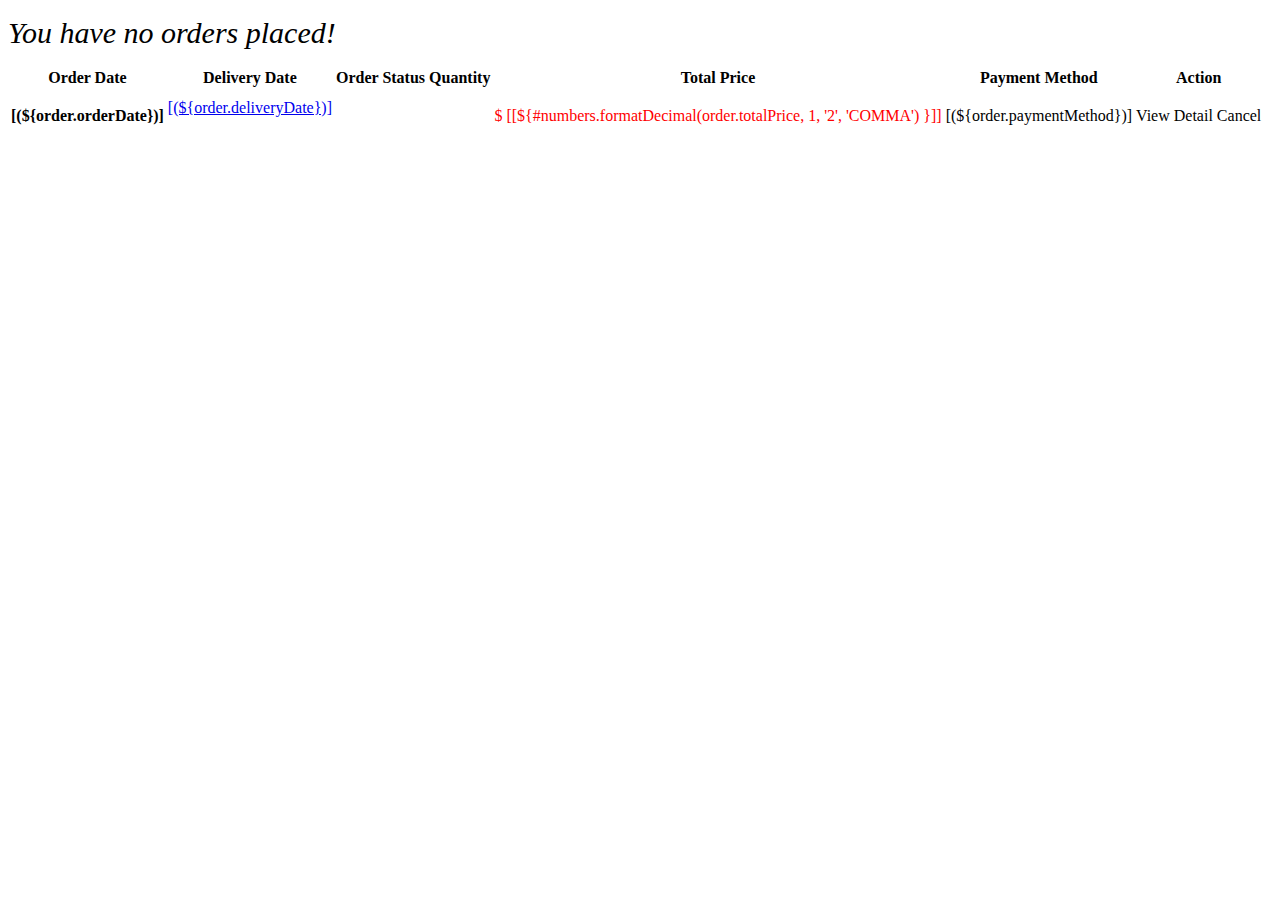
<file: Fast-Food-Project-main/Customer/src/main/resources/templates/order.html>
<!DOCTYPE html>
<html lang="en" xmlns:th="https://www.thymeleaf.org/">
<!-- Basic -->

<head th:replace="~{fragments::head}">
    <link rel="preconnect" href="https://fonts.gstatic.com">
    <link href="https://fonts.googleapis.com/css2?family=Roboto:wght@400;500&display=swap" rel="stylesheet">
    <link rel="stylesheet" href="https://stackpath.bootstrapcdn.com/font-awesome/4.7.0/css/font-awesome.min.css">

</head>

<body>
<!-- Start Main Top -->
<div th:replace="fragments ::main-top">
</div>
<!-- End Main Top -->

<!-- Start Main Top -->
<header th:replace="~{fragments::main-header}">
</header>
<!-- End Main Top -->

<!-- Start Top Search -->
<div th:replace="~{fragments::top-search}">
</div>
<!-- End Top Search -->

<!-- Start All Title Box -->
<div th:replace="~{fragments::all-title-box}">
</div>
<!-- End All Title Box -->

<!-- Update Personal Information -->
<div class="cart-box-main">
    <div class="container">
        <div class="row">
            <div class="col-lg-12">
                <!-- <div th:if="${success}" class="text-center alert-success alert">
                    <p th:text="${success}"></p>
                </div> -->
                <p class="text-center" th:if="${size == 0}">
                    <i style="font-size: 30px"
                       class="text-info font-weight-bold text-center">
                        You have no orders placed!
                    </i>
                </p>
                <div class="table-main table-responsive" th:if="${size > 0}">
                    <table class="table">
                        <thead>
                        <tr>
                            <th class="order-date">Order Date</th>
                            <th>Delivery Date</th>
                            <th class="price-pr">Order Status</th>
                            <th class="quantity-box">Quantity</th>
                            <th>Total Price</th>
                            <th class="total-pr">Payment Method</th>
                            <th>Action</th>
                        </tr>
                        </thead>
                        <tbody>
                        <tr th:each="order : ${orders}">
                            <td class="order-date">
                                <span><b>[(${order.orderDate})]</b></span>
                            </td>
                            <td class="name-pr" >
                                <a th:if = "${order.accept != null}" href="#">
                                    [(${order.deliveryDate})]
                                </a>
                                <a th:if = "${order.accept == null}"><p></p> </a>
                            </td>
                            <td class="price-pr">
                                <p th:text="${order.orderStatus}"></p>
                            </td>
                            <td class="quantity-box" th:text="${order.quantity}"> </td>
                            <td class="total-pr">
                                <p style="color: red">$ [[${#numbers.formatDecimal(order.totalPrice, 1, '2', 'COMMA') }]]</p>
                            </td>
                            <td class="total-pr" style="color: black">
                                <span>[(${order.paymentMethod})]</span>
                            </td>
                            <td>
                                <a th:href="@{/order-detail/} + ${order.id}" class="btn btn-info">View Detail</a>
                                <a th:href="@{/cancel-order(id = ${order.id})}" class="btn btn-danger">Cancel</a>
                            </td>
                        </tr>
                        </tbody>
                    </table>
                </div>
            </div>
        </div>
    </div>
</div>

<footer th:replace="~{fragments::footer}"></footer>

<!-- Chat Bot -->
<div th:replace="~{fragments::chatbot}"></div>

<a href="#" id="back-to-top" title="Back to top" style="display: none;">&uarr;</a>

<!-- ALL JS FILES -->
<div th:replace="~{fragments::script}"></div>
</body>

</html>
</file>
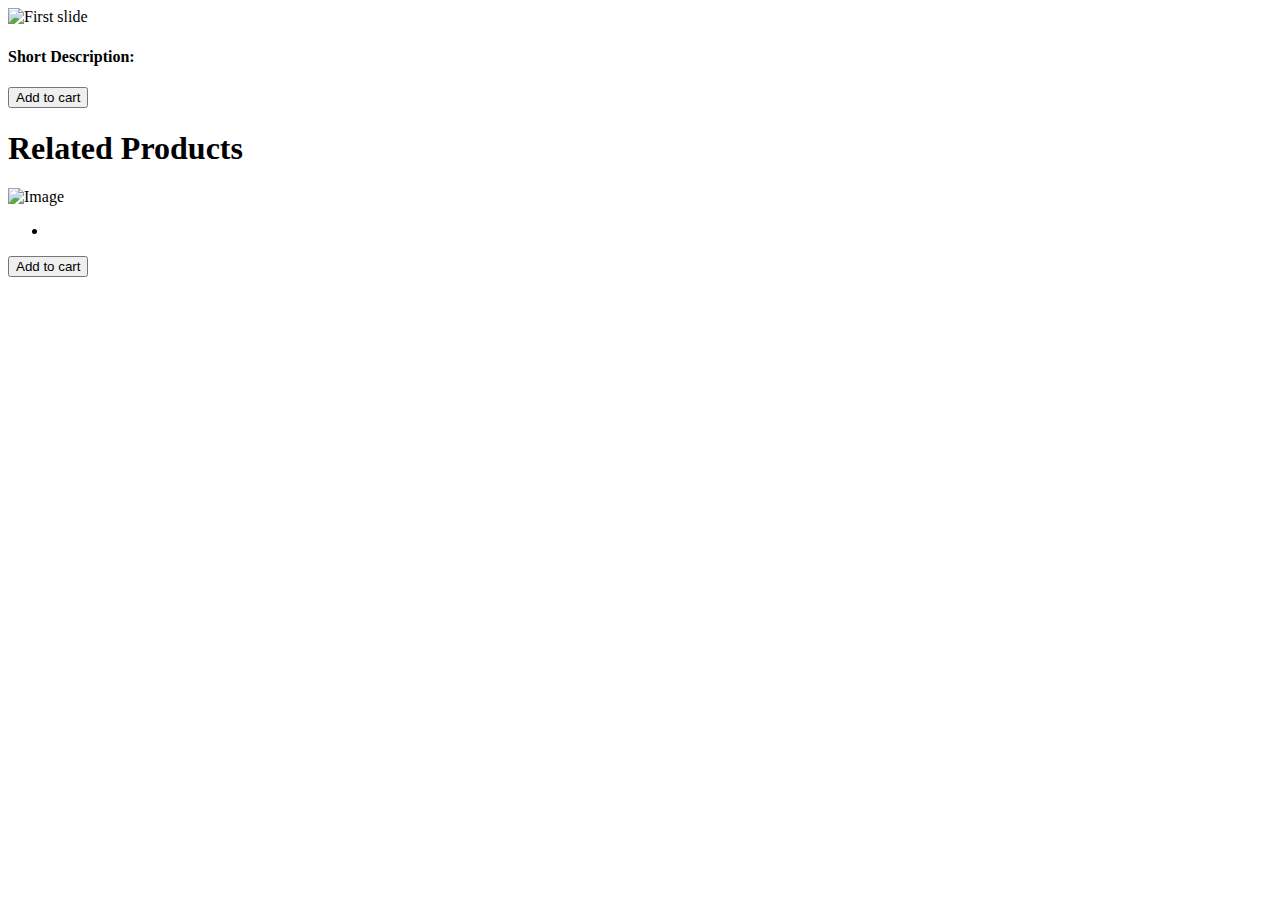
<file: Fast-Food-Project-main/Customer/src/main/resources/templates/product-detail.html>
<!DOCTYPE html>
<html lang="en" xmlns:th="https://www.thymeleaf.org/">
<!-- Basic -->

<head>
    <div th:replace="~{fragments::head}"></div>
    <!--[if lt IE 9]>
    <script src="https://oss.maxcdn.com/libs/html5shiv/3.7.0/html5shiv.js"></script>
    <script src="https://oss.maxcdn.com/libs/respond.js/1.4.2/respond.min.js"></script>
    <![endif]-->

</head>

<body>
<!-- Start Main Top -->
<div th:replace="~{fragments::main-top}"></div>
<!-- End Main Top -->


<!-- Start Main Top -->
<header th:replace="~{fragments::main-header}"></header>
<!-- End Main Top -->

<!-- Start Top Search -->
<div th:replace="~{fragments::top-search}">
</div>
<!-- End Top Search -->

<!-- Start All Title Box -->
<div th:replace="~{fragments::all-title-box}">
</div>
<!-- End All Title Box -->

<!-- Start Shop Detail  -->
<div class="shop-detail-box-main">
    <div class="container">
        <div class="row">
            <div class="col-xl-5 col-lg-5 col-md-6">
                <div id="carousel-example-1" class="single-product-slider carousel slide" data-ride="carousel">
                    <div class="carousel-inner" role="listbox">
                        <div class="carousel-item active">
                            <img class="d-block w-100" th:src="@{/images/product/} + ${productDetail.image}"
                                 alt="First slide"></div>
                    </div>
                </div>
            </div>
            <div class="col-xl-7 col-lg-7 col-md-6">
                <form th:action="@{/add-to-cart}" method="post">
                    <div class="single-product-details">
                        <h2 th:text="${productDetail.name}"></h2>
                        <h5 th:text="'$' + ${productDetail.costPrice}"></h5>
                        <h4>Short Description:</h4>
                        <p th:text="${productDetail.description}"></p>
                        <div class="price-box-bar">
                            <div class="cart-and-bay-btn">
                                <input type="hidden" th:value="${productDetail.id}" name="id" class="form-control">
                                <input type="submit" class="btn hvr-hover" value="Add to cart">
                            </div>
                        </div>
                    </div>
                </form>
            </div>
        </div>
    </div>

    <div class="row my-5">
        <div class="col-lg-12">
            <div class="title-all text-center">
                <h1>Related Products</h1>
            </div>
            <div class="featured-products-box owl-carousel owl-theme">
                <div class="item" th:each="product : ${products}">
                    <form th:action="@{/add-to-cart}" method="post">
                        <div class="products-single fix">
                            <div class="box-img-hover">
                                <img th:src="@{/images/product/} + ${product.image}" class="img-fluid"
                                     alt="Image">
                                <div class="mask-icon">
                                    <ul>
                                        <li><a th:href="@{/product-detail/{id}(id = ${product.id})}"
                                               data-toggle="tooltip"
                                               data-placement="right"
                                               title="View"><i class="fas fa-eye"></i></a></li>
                                    </ul>
                                    <input type="hidden" th:value="${product.id}" name="id" class="form-control">
                                    <input type="submit" class="btn hvr-hover" value="Add to cart">
                                </div>
                            </div>
                            <div class="why-text">
                                <h4 th:text="${product.name}"></h4>
                                <h5 th:text="'$' + ${product.costPrice}"></h5>
                            </div>
                        </div>
                    </form>
                </div>
            </div>
        </div>
    </div>

</div>

<!-- End Cart -->

<!-- Start Feed  -->
<div th:replace="~{fragments::instagram-box}">
</div>

<!-- End Feed  -->


<!-- Start Footer  -->
<footer th:replace="~{fragments::footer}">
</footer>

<!-- Chat Bot -->
<div th:replace="~{fragments::chatbot}"></div>

<div th:replace="~{fragments::script}"></div>
</body>

</html>
</file>
